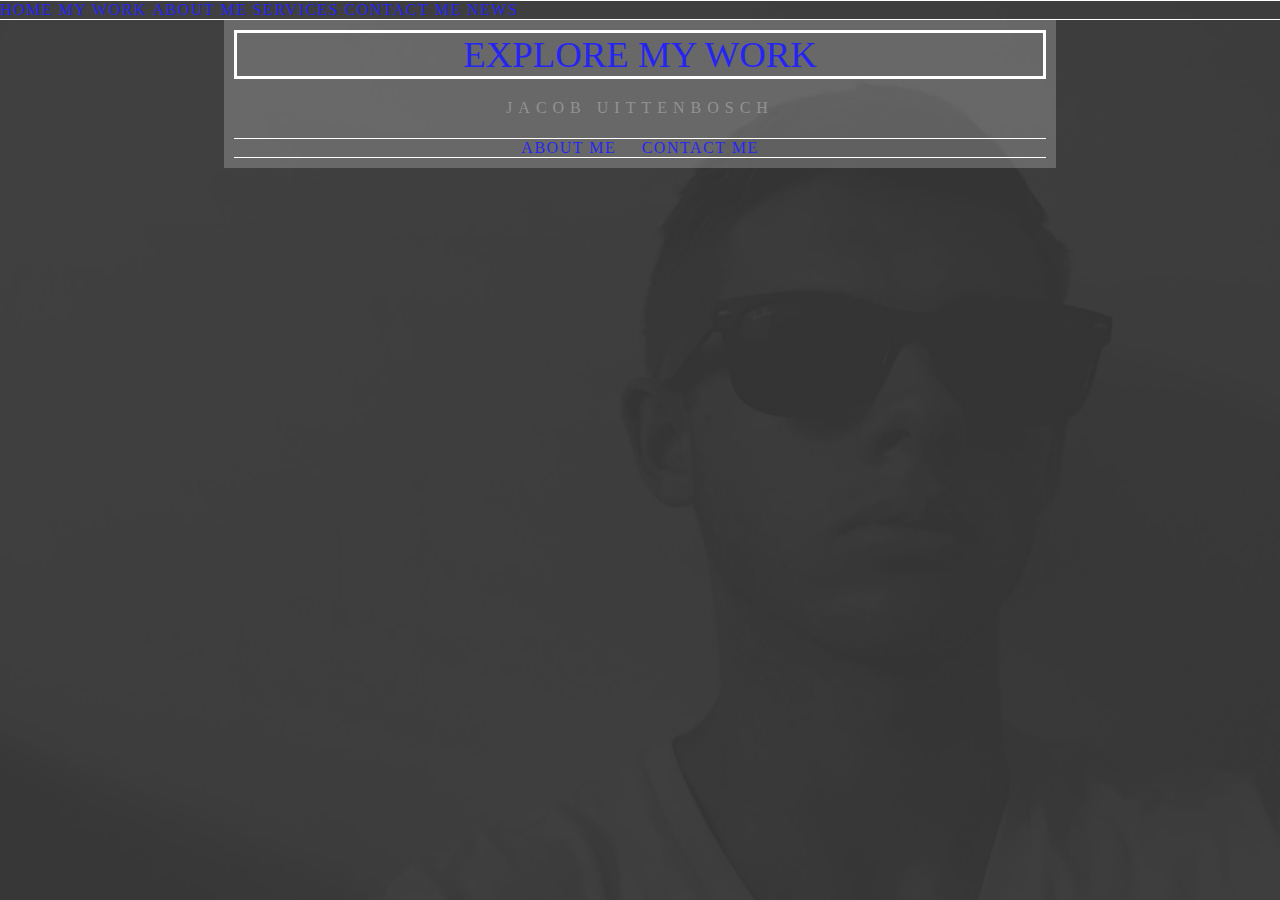
<file: version 2/index.html>
<!DOCTYPE html>



<html>
  
  	<head>
   		<meta charset="utf-8">
   		<title> Jacob's Portfolio </title>
  		<link href="css/index.css" rel=stylesheet text="text/css">  		
  	</head>


  	<body>
		<div id="container">

			<!--create a common footer that is repsonive DUH!  \/  for main.css-->
				<section class="headernav">
					<header>
						<ul class="buttons">
							<li><a href="index.html" class="button_">HOME</a></li>
							<li><a href="explore_my_work.html" class="button_">MY WORK</a></li>							
							<li><a href="about_me.html" class="button_">ABOUT ME</a></li>		<!--make an active css selector to whatever is in view-->	
							<li><a href="services.html" class="button_">SERVICES</a></li>
							<li><a href="contact_me.html" class="button_">CONTACT ME</a></li>
							<li><a href="news.html" class="button_">NEWS</a></li>
						</ul>
					</header>
				</section>



			<section class="boxcontainer">
				<div class="boxbanner">

					<div class="wrapper">
						<header>
						<div class="headercontainer">
						<a href="explore_my_work.html" id="exploremywork"> EXPLORE MY WORK</a>
						</div>
						</header>
						<p id="name">JACOB UITTENBOSCH</p>
						<footer>
							<ul class="buttons">
								<li><a href="about_me.html" class="buttons_">ABOUT ME</a></li>
								<li><a href="contact_me.html" class="buttons_">CONTACT ME</a></li>
							</ul>
						</footer>
					</div>

				</div>
			
			</section>
		</div>
  	</body>
  
</html>
</file>
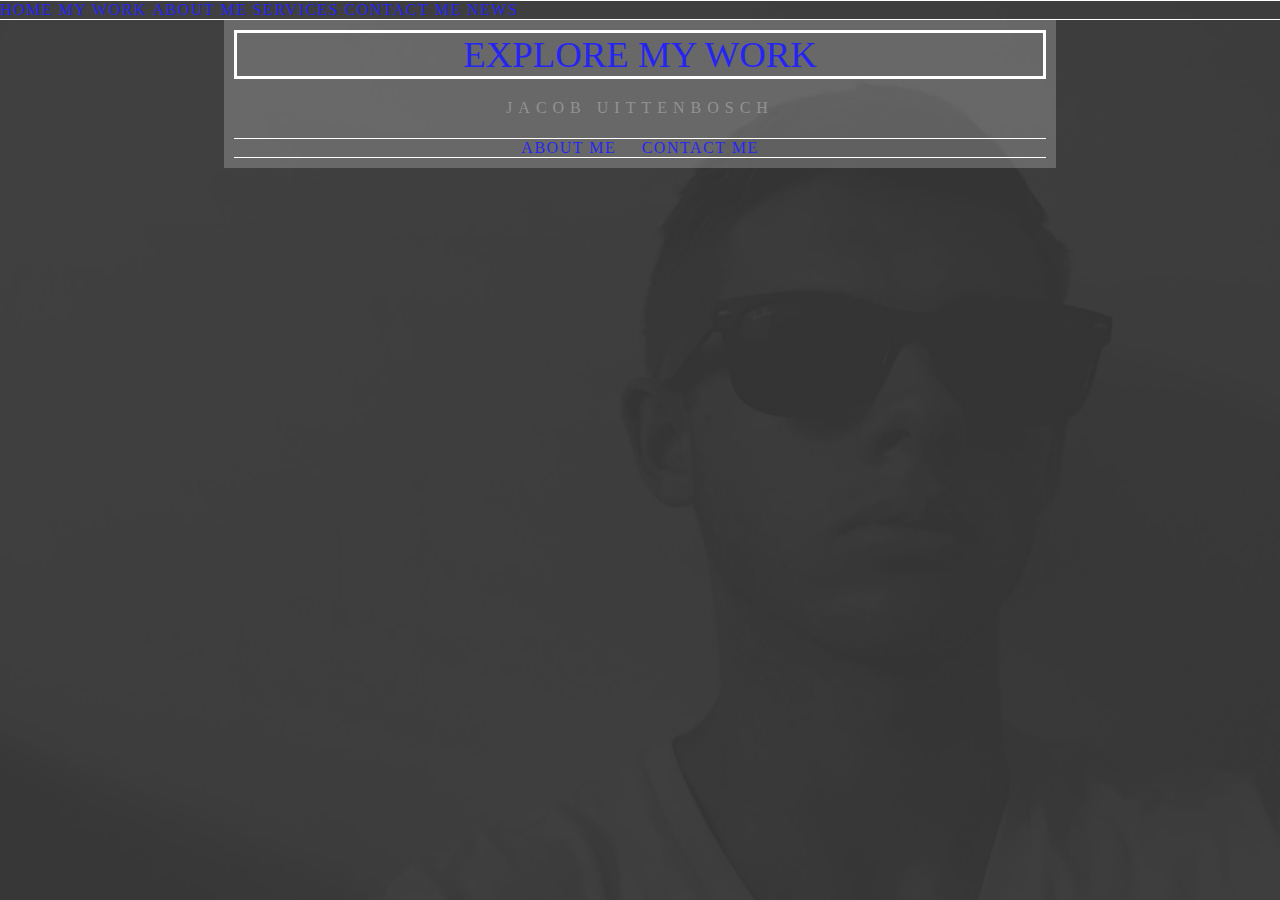
<file: version 3/index.html>
<!DOCTYPE html>

<html>
  
  	<head>
   		<meta charset="utf-8">
   		<title> Jacob's Portfolio </title>
  		<link href="css/index.css" rel=stylesheet text="text/css">  	
  		<link href="css/main-mobile.css" rel=stylesheet text="text/css">
  		<link href="css/main-tablet.css" rel=stylesheet text="text/css">
  		<link href="css/main-small-desktop.css" rel=stylesheet text="text/css">
  		<link href="css/main-normal-desktop.css" rel=stylesheet text="text/css">	
  	</head>


  	<body>
		<div id="container">

			<!--create a common footer that is repsonive DUH!  \/  for main.css-->
				<section class="headernav">
					<header>
						<ul class="buttons">
							<li><a href="index.html" class="button_">HOME</a></li>
							<li><a href="explore_my_work.html" class="button_">MY WORK</a></li>							
							<li><a href="about_me.html" class="button_">ABOUT ME</a></li>		<!--make an active css selector to whatever is in view-->	
							<li><a href="services.html" class="button_">SERVICES</a></li>
							<li><a href="contact_me.html" class="button_">CONTACT ME</a></li>
							<li><a href="news.html" class="button_">NEWS</a></li>
						</ul>
					</header>
				</section>



			<section class="boxcontainer">
				<div class="boxbanner">

					<div class="wrapper">
						<header>
						<div class="headercontainer">
						<a href="explore_my_work.html" id="exploremywork"> EXPLORE MY WORK</a>
						</div>
						</header>
						<p id="name">JACOB UITTENBOSCH</p>
						<footer>
							<ul class="buttons">
								<li><a href="about_me.html" class="buttons_">ABOUT ME</a></li>
								<li><a href="contact_me.html" class="buttons_">CONTACT ME</a></li>
							</ul>
						</footer>
					</div>

				</div>
			
			</section>
		</div>
  	</body>
  
</html>
</file>
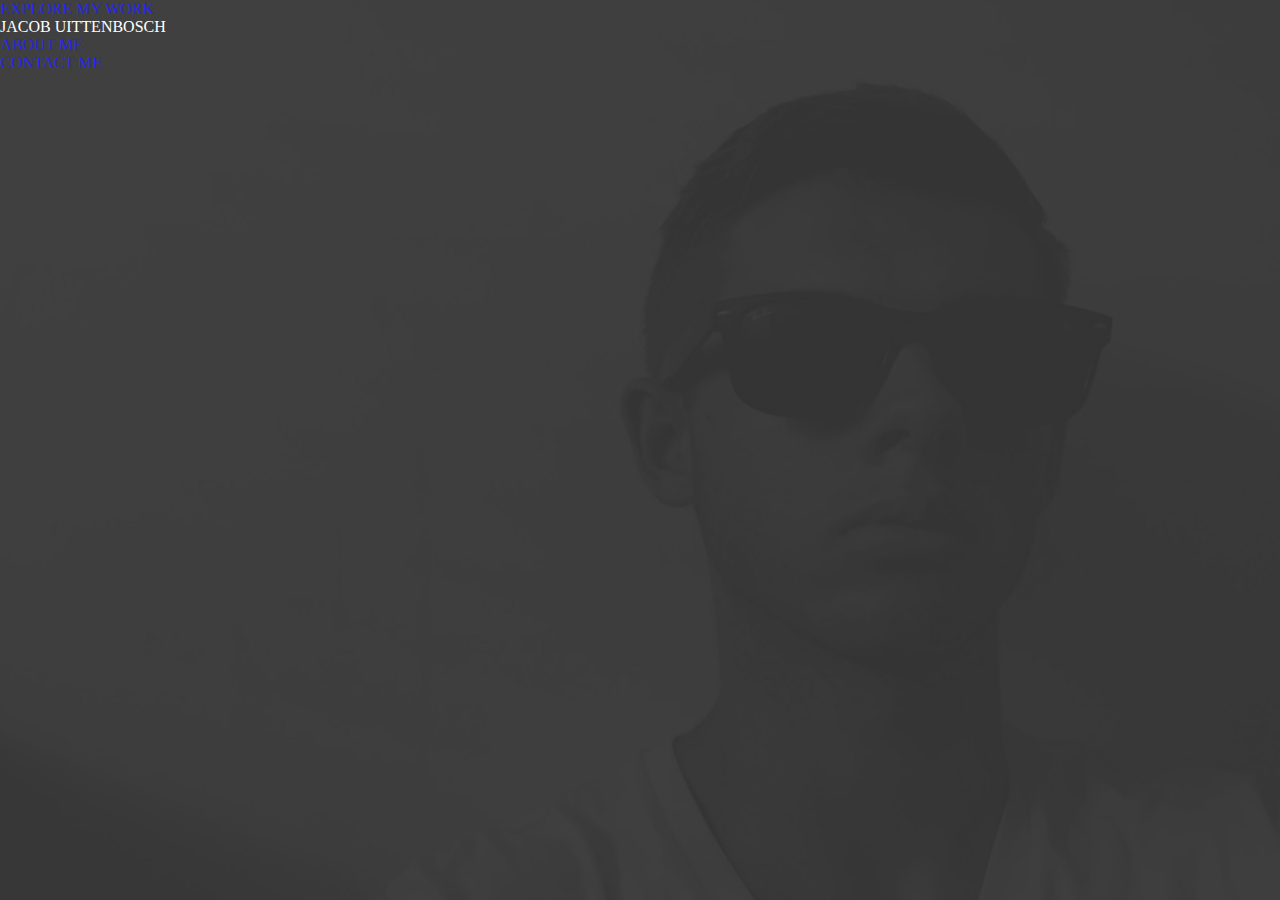
<file: version 2/about_me.html>
<!DOCTYPE html>



<html>
  
  	<head>
   		<meta charset="utf-8">
   		<title> Jacob's Portfolio </title>
  		<link href="css/main.css" rel=stylesheet text="text/css">
  		<link href="css/about_me.css" rel=stylesheet text="text/css">
  	</head>
  
  	<body>
		<div id="container">
			<section id="containerbox">

				<!--
					".inner" is set up as an inline-block so it automatically expands
					in both directions to fit whatever's inside it. This means it won't
					automatically wrap lines, so be sure to use line breaks where
					appropriate (<br />).
				-->
				<div class="inner">

					<header>
						<div id="explorecontainer">
						<a href="explore_my_work.html" id="explorework"> EXPLORE MY WORK</a>
						</div>
					</header>
					<p id="name">JACOB UITTENBOSCH</p>
					<footer>
						<ul class="buttons">
							<li><a href="about_me.html" class="button_">ABOUT ME</a></li>
							<li><a href="contact_me.html" class="button_">CONTACT ME</a></li>
						</ul>
					</footer>

				</div>
			
			</section>
		</div>
  	</body>
  
</html>
</file>
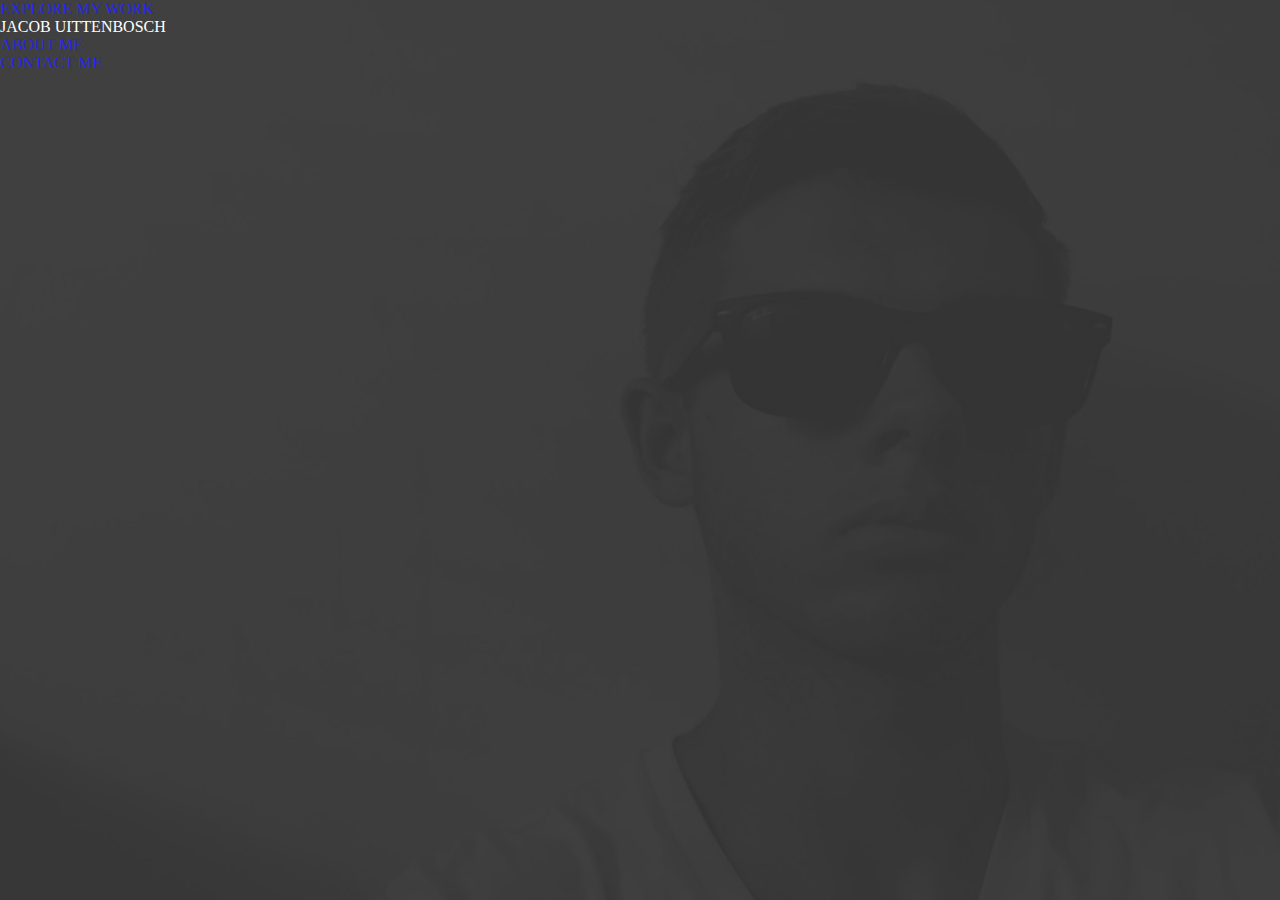
<file: version 2/contact_me.html>
<!DOCTYPE html>



<html>
  
  	<head>
   		<meta charset="utf-8">
   		<title> Jacob's Portfolio </title>
  		<link href="css/main.css" rel=stylesheet text="text/css">
  		<link href="css/contact_me.css" rel=stylesheet text="text/css">
  	</head>
  
  	<body>
		<div id="container">
			<section id="containerbox">

				<!--
					".inner" is set up as an inline-block so it automatically expands
					in both directions to fit whatever's inside it. This means it won't
					automatically wrap lines, so be sure to use line breaks where
					appropriate (<br />).
				-->
				<div class="inner">

					<header>
						<div id="explorecontainer">
						<a href="explore_my_work.html" id="explorework"> EXPLORE MY WORK</a>
						</div>
					</header>
					<p id="name">JACOB UITTENBOSCH</p>
					<footer>
						<ul class="buttons">
							<li><a href="about_me.html" class="button_">ABOUT ME</a></li>
							<li><a href="contact_me.html" class="button_">CONTACT ME</a></li>
						</ul>
					</footer>

				</div>
			
			</section>
		</div>
  	</body>
  
</html>
</file>
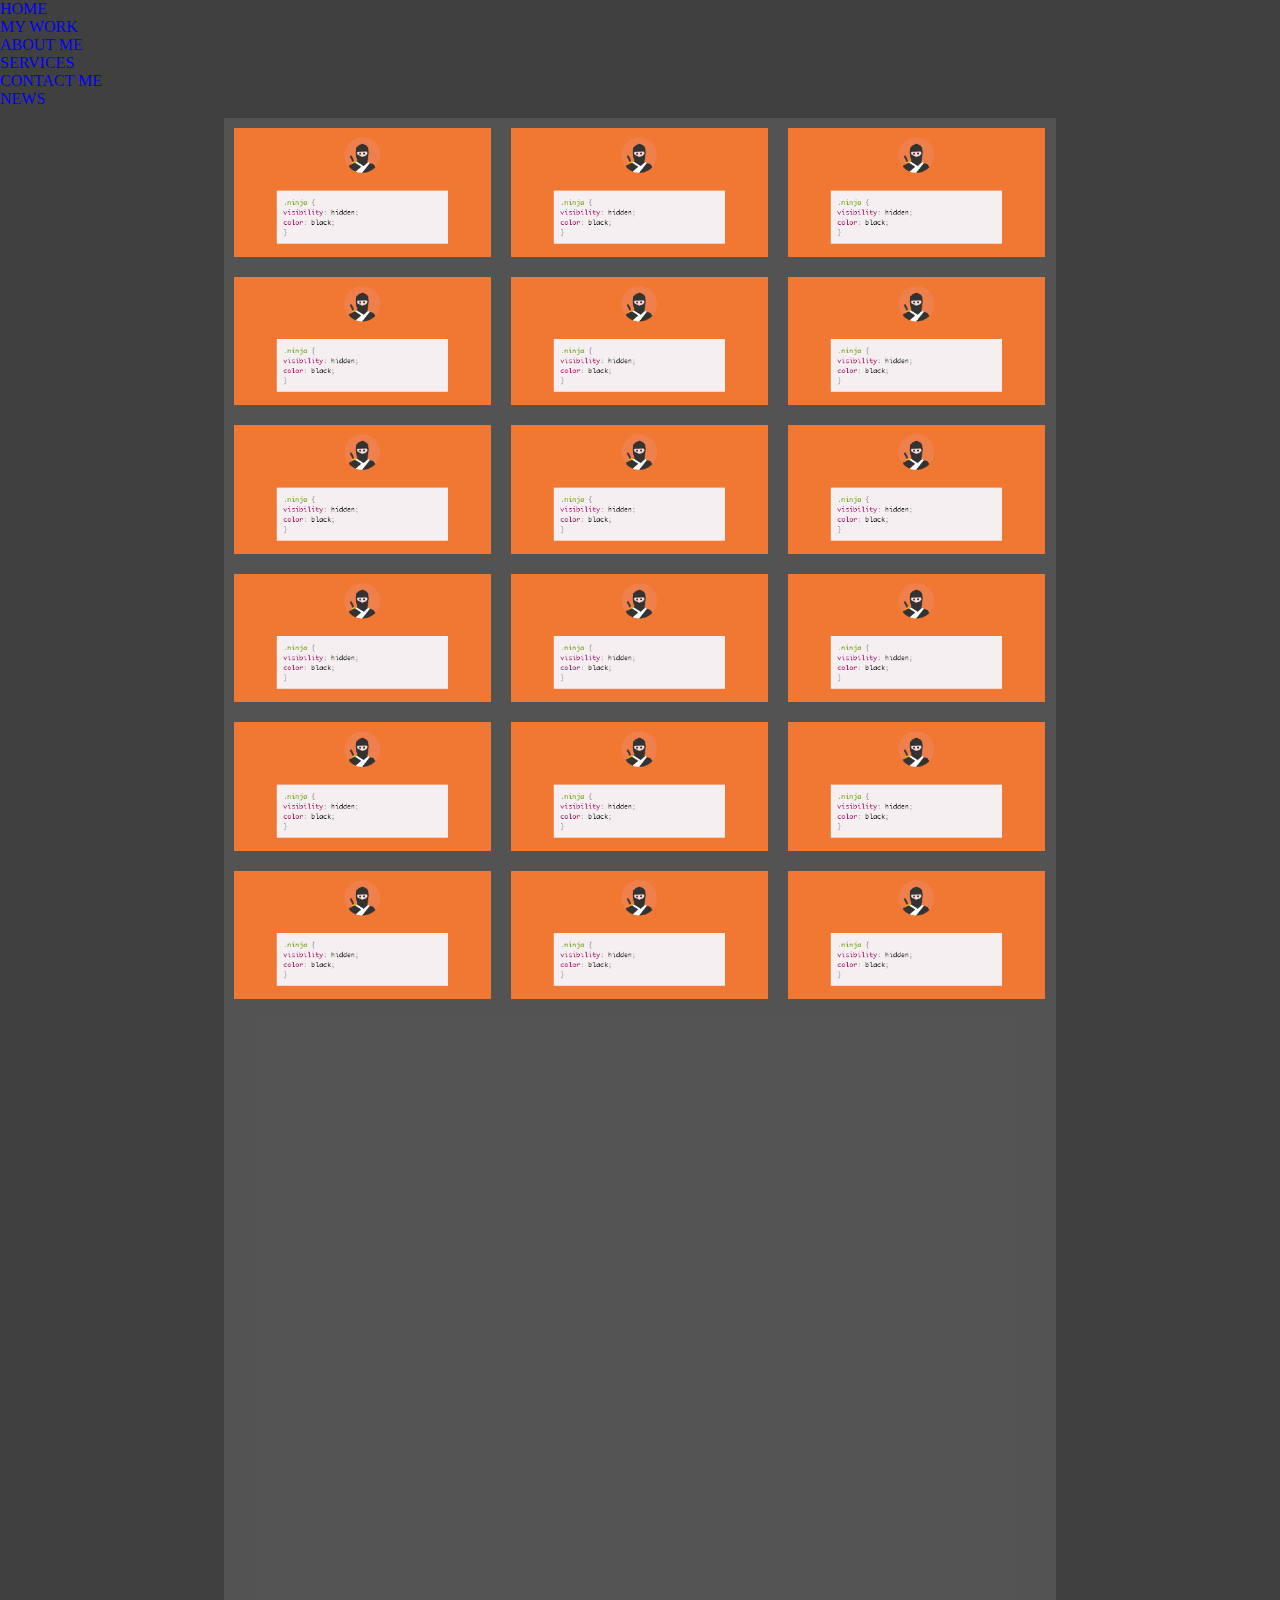
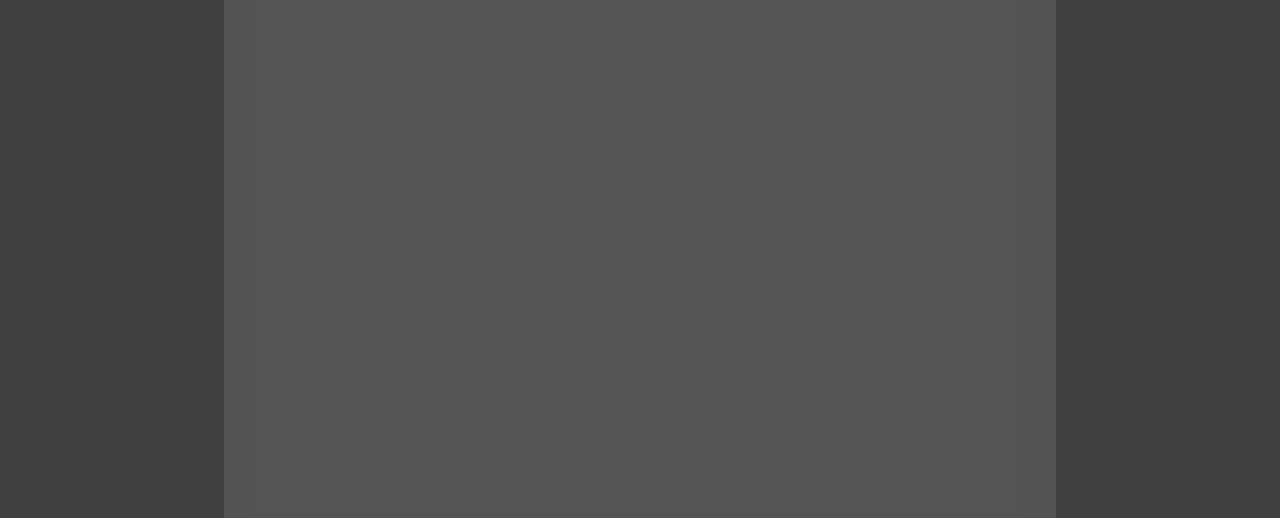
<file: version 2/explore_my_work.html>
<!DOCTYPE html>



<html>
  
  	<head>
   		<meta charset="utf-8">
   		<title> Jacob's Portfolio </title>
  		<link href="css/main.css" rel=stylesheet text="text/css">
  		<link href="css/explore_my_work.css" rel=stylesheet text="text/css">
  	</head>
  
  	<body>
		<div id="container">
		  
			<section> <!--START OF BODY SECTION-->
				
				<section class="headernav">
					<header>
						<ul class="buttons">
							<li><a href="index.html" class="button_">HOME</a></li>
							<li><a href="explore_my_work.html" class="button_">MY WORK</a></li>							
							<li><a href="about_me.html" class="button_">ABOUT ME</a></li>		<!--make an active css selector to whatever is in view-->	
							<li><a href="services.html" class="button_">SERVICES</a></li>
							<li><a href="contact_me.html" class="button_">CONTACT ME</a></li>
							<li><a href="news.html" class="button_">NEWS</a></li>
						</ul>
					</header>
				</section>






				<section>
					<div class="imagescontainer">
						<div id="gallery">
						<!--experiment with a 'recently visited' box with an  a:visited selector and active (visible) view once visited
								  		USE <aside></aside> to create the side panel to see visited items
								  		OR 	- make a sub footer thing at the bottom of each page of work to explore -->
							<div class="item">
								<a href="full_1.jpg">
									<img src="images/my_work/thumb_7.png" alt="1"/>
								</a>
							</div>
														<div class="item">
								<a href="full_1.jpg">
									<img src="images/my_work/thumb_7.png" alt="1"/>
								</a>
							</div>

							<div class="item">
								<a href="full_1.jpg">
									<img src="images/my_work/thumb_7.png" alt="1"/>
								</a>
							</div>

							<div class="item">
								<a href="full_1.jpg">
									<img src="images/my_work/thumb_7.png" alt="1"/>
								</a>
							</div>

							<div class="item">
								<a href="full_1.jpg">
									<img src="images/my_work/thumb_7.png" alt="1"/>
								</a>
							</div>

							<div class="item">
								<a href="full_1.jpg">
									<img src="images/my_work/thumb_7.png" alt="1"/>
								</a>
							</div>

							<div class="item">
								<a href="full_1.jpg">
									<img src="images/my_work/thumb_7.png" alt="1"/>
								</a>
							</div>

							<div class="item">
								<a href="full_1.jpg">
									<img src="images/my_work/thumb_7.png" alt="1"/>
								</a>
							</div>

							<div class="item">
								<a href="full_1.jpg">
									<img src="images/my_work/thumb_7.png" alt="1"/>
								</a>
							</div>

							<div class="item">
								<a href="full_1.jpg">
									<img src="images/my_work/thumb_7.png" alt="1"/>
								</a>
							</div>

							<div class="item">
								<a href="full_1.jpg">
									<img src="images/my_work/thumb_7.png" alt="1"/>
								</a>
							</div>

							<div class="item">
								<a href="full_1.jpg">
									<img src="images/my_work/thumb_7.png" alt="1"/>
								</a>
							</div>


							<div class="item">
								<a href="full_1.jpg">
									<img src="images/my_work/thumb_7.png" alt="1"/>
								</a>
							</div>

							<div class="item">
								<a href="full_1.jpg">
									<img src="images/my_work/thumb_7.png" alt="1"/>
								</a>
							</div>

							<div class="item">
								<a href="full_1.jpg">
									<img src="images/my_work/thumb_7.png" alt="1"/>
								</a>
							</div>

							<div class="item">
								<a href="full_1.jpg">
									<img src="images/my_work/thumb_7.png" alt="1"/>
								</a>
							</div>

							<div class="item">
								<a href="full_1.jpg">
									<img src="images/my_work/thumb_7.png" alt="1"/>
								</a>
							</div>

							<div class="item">
								<a href="full_1.jpg">
									<img src="images/my_work/thumb_7.png" alt="1"/>
								</a>
							</div>


						

						</div>

					</div>

					<footer class="visitedfooter">
						<div class="visitedlist">

						</div>
					</footer>
				</section>		

					
			</section> <!--END OF MAIN SECTION-->

		</div>
  	</body>
  
</html>
</file>
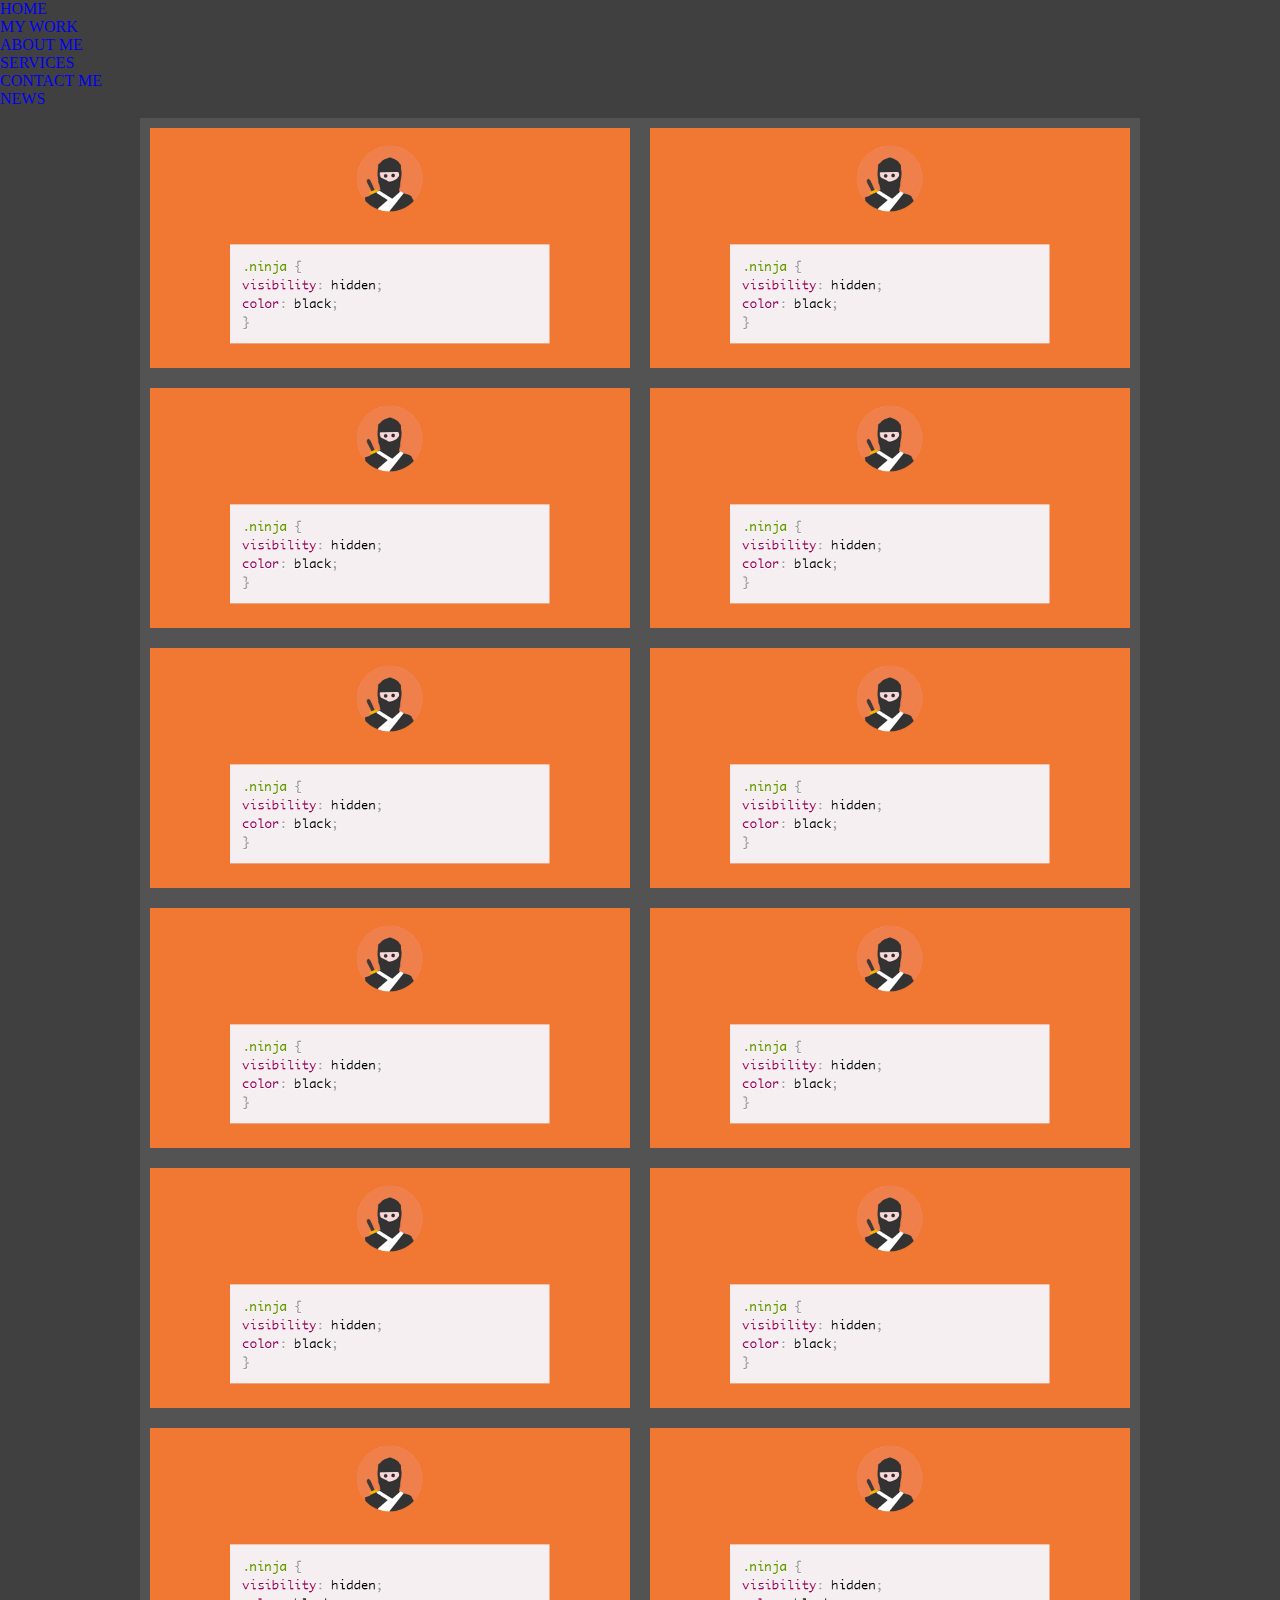
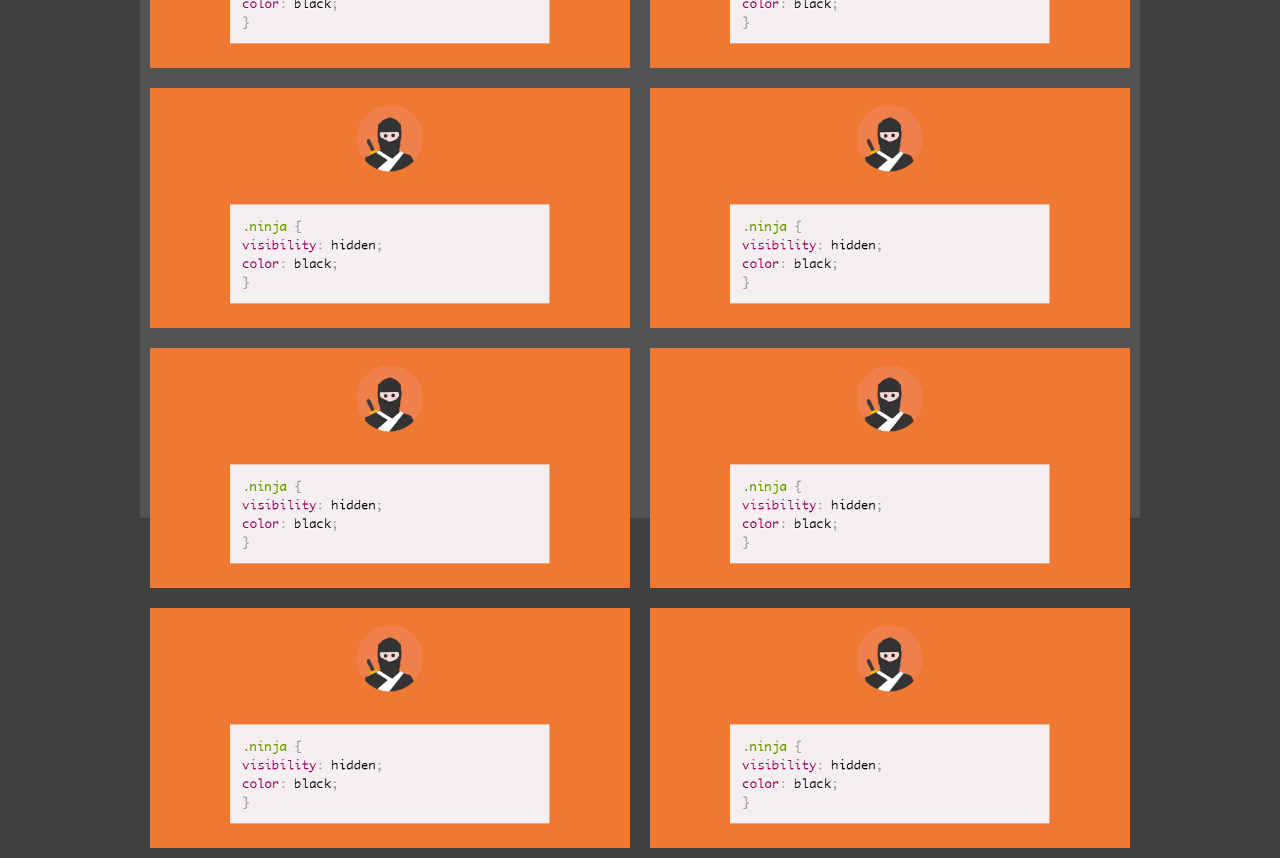
<file: version 3/explore_my_work.html>
<!DOCTYPE html>



<html>
  
  	<head>
   		<meta charset="utf-8">
   		<title> Jacob's Portfolio </title>
  		<link href="css/main.css" rel=stylesheet text="text/css">
  		<link href="css/explore-my-work.css" rel=stylesheet text="text/css">
  		<link href="css/main-mobile.css" rel=stylesheet text="text/css">
  		<link href="css/main-tablet.css" rel=stylesheet text="text/css">
  		<link href="css/main-small-desktop.css" rel=stylesheet text="text/css">
  		<link href="css/main-normal-desktop.css" rel=stylesheet text="text/css">
  		<link href="css/main-large-desktop.css" rel=stylesheet text="text/css">
  	</head>
  
  	<body>
		<div id="container">
		  
			<section> <!--START OF BODY SECTION-->
				
				<section class="headernav">
					<header>
						<ul class="buttons">
							<li><a href="index.html" class="button_">HOME</a></li>
							<li><a href="explore_my_work.html" class="button_">MY WORK</a></li>							
							<li><a href="about_me.html" class="button_">ABOUT ME</a></li>		<!--make an active css selector to whatever is in view-->	
							<li><a href="services.html" class="button_">SERVICES</a></li>
							<li><a href="contact_me.html" class="button_">CONTACT ME</a></li>
							<li><a href="news.html" class="button_">NEWS</a></li>
						</ul>
					</header>
				</section>






				<section>
					<div class="imagescontainer">
						<div id="gallery">
						<!--experiment with a 'recently visited' box with an  a:visited selector and active (visible) view once visited
								  		USE <aside></aside> to create the side panel to see visited items
								  		OR 	- make a sub footer thing at the bottom of each page of work to explore -->
							<div class="item">
								<a href="full_1.jpg">
									<img src="images/my_work/thumb_7.png" alt="1"/>
								</a>
							</div>
														<div class="item">
								<a href="full_1.jpg">
									<img src="images/my_work/thumb_7.png" alt="1"/>
								</a>
							</div>

							<div class="item">
								<a href="full_1.jpg">
									<img src="images/my_work/thumb_7.png" alt="1"/>
								</a>
							</div>

							<div class="item">
								<a href="full_1.jpg">
									<img src="images/my_work/thumb_7.png" alt="1"/>
								</a>
							</div>

							<div class="item">
								<a href="full_1.jpg">
									<img src="images/my_work/thumb_7.png" alt="1"/>
								</a>
							</div>

							<div class="item">
								<a href="full_1.jpg">
									<img src="images/my_work/thumb_7.png" alt="1"/>
								</a>
							</div>

							<div class="item">
								<a href="full_1.jpg">
									<img src="images/my_work/thumb_7.png" alt="1"/>
								</a>
							</div>

							<div class="item">
								<a href="full_1.jpg">
									<img src="images/my_work/thumb_7.png" alt="1"/>
								</a>
							</div>

							<div class="item">
								<a href="full_1.jpg">
									<img src="images/my_work/thumb_7.png" alt="1"/>
								</a>
							</div>

							<div class="item">
								<a href="full_1.jpg">
									<img src="images/my_work/thumb_7.png" alt="1"/>
								</a>
							</div>

							<div class="item">
								<a href="full_1.jpg">
									<img src="images/my_work/thumb_7.png" alt="1"/>
								</a>
							</div>

							<div class="item">
								<a href="full_1.jpg">
									<img src="images/my_work/thumb_7.png" alt="1"/>
								</a>
							</div>


							<div class="item">
								<a href="full_1.jpg">
									<img src="images/my_work/thumb_7.png" alt="1"/>
								</a>
							</div>

							<div class="item">
								<a href="full_1.jpg">
									<img src="images/my_work/thumb_7.png" alt="1"/>
								</a>
							</div>

							<div class="item">
								<a href="full_1.jpg">
									<img src="images/my_work/thumb_7.png" alt="1"/>
								</a>
							</div>

							<div class="item">
								<a href="full_1.jpg">
									<img src="images/my_work/thumb_7.png" alt="1"/>
								</a>
							</div>

							<div class="item">
								<a href="full_1.jpg">
									<img src="images/my_work/thumb_7.png" alt="1"/>
								</a>
							</div>

							<div class="item">
								<a href="full_1.jpg">
									<img src="images/my_work/thumb_7.png" alt="1"/>
								</a>
							</div>


						

						</div>

					</div>

					<footer class="visitedfooter">
						<div class="visitedlist">

						</div>
					</footer>
				</section>		

					
			</section> <!--END OF MAIN SECTION-->

		</div>
  	</body>
  
</html>
</file>
<file: version 2/css/index.css>
* {
		margin: 0px;
		padding:0px;

}

html {
		background: url(../images/selfie.png) no-repeat center center fixed; 
		-webkit-background-size: cover;
		-moz-background-size: cover;
		-o-background-size: cover;
		background-size: cover;
		opacity: 0.85;
		height: 100%;
		width: 100%;		
		list-style: none;
		text-decoration: none;
		font-family: 'Lato';	
		color: white;
		font-size: 100%;
}

body {
		height: 100%;
		width: 100%;
}

a {
		text-decoration: none;
}

a:visited {
		text-decoration: none;
		color: white;
}

header, nav, article, section, footer, aside {
		display: block;
}
.boxbanner {
		position: relative;
		margin: auto;
		background-color: rgba(192,192,192,0.3);		
		min-width: 280px;
		max-width: 65%;
		min-height: 135px;
		max-height: 214px;
		text-align: center;
		overflow: hidden;
}

.wrapper {
		margin: 10px;
		max-height: 100%;
		max-width: 100%;
}

.headercontainer {
		border: 3px solid white;
		font-size: 2.3em;
		margin: 5px 0px;
}

/*ask about how to adjust the padding on the header (explore my work) so that the anchor (link) is a 100% wide button*/

.headercontainer:hover{
		background-color: rgba(192,192,192,0.4);
		border-color: rgba(192,192,192,0.0);
}

#exploremywork {
		padding: 0px 10px;
}

#name {
		margin: auto;
		color: grey;
		padding: 15px 0px;
		letter-spacing: 6px;
		margin-bottom: 6px;
}

.buttons {
		border: 1px solid white;
		border-left: 0px;
		border-right: 0px;
		letter-spacing: 1.5px;

}

.buttons li {
		display: inline;
		margin: 3px 0px;
}

.buttons li a:hover {
		background-color: rgba(192,192,192,0.4);
}

.buttons_ {
		padding: 0px 10px;
}
</file>
<file: version 3/css/index.css>
* {
		margin: 0px;
		padding:0px;

}

html {
		background: url(../images/selfie.png) no-repeat center center fixed; 
		-webkit-background-size: cover;
		-moz-background-size: cover;
		-o-background-size: cover;
		background-size: cover;
		opacity: 0.85;
		height: 100%;
		width: 100%;		
		list-style: none;
		text-decoration: none;
		font-family: 'Lato';	
		color: white;
		font-size: 100%;
}

body {
		height: 100%;
		width: 100%;
}

a {
		text-decoration: none;
}

a:visited {
		text-decoration: none;
		color: white;
}

header, nav, article, section, footer, aside {
		display: block;
}
.boxbanner {
		position: relative;
		margin: auto;
		background-color: rgba(192,192,192,0.3);		
		min-width: 280px;
		max-width: 65%;
		text-align: center;
		overflow: hidden;
}

.wrapper {
		margin: 10px;
		max-height: 100%;
		max-width: 100%;
}

.headercontainer {
		border: 3px solid white;
		font-size: 2.3em;
		margin: 5px 0px;
}

/*ask about how to adjust the padding on the header (explore my work) so that the anchor (link) is a 100% wide button*/

.headercontainer:hover{
		background-color: rgba(192,192,192,0.4);
		border-color: rgba(192,192,192,0.0);
}

#exploremywork {
		padding: 0px 10px;
}

#name {
		margin: auto;
		color: grey;
		padding: 15px 0px;
		letter-spacing: 6px;
		margin-bottom: 6px;
}

.buttons {
		border: 1px solid white;
		border-left: 0px;
		border-right: 0px;
		letter-spacing: 1.5px;

}

.buttons li {
		display: inline;
		margin: 3px 0px;
}

.buttons li a:hover {
		background-color: rgba(192,192,192,0.4);
}

.buttons_ {
		padding: 0px 10px;
}
</file>
<file: version 3/css/main-mobile.css>
@media only screen and (max-width:450px) { 
    /* Smartphone view: 1 tile */
    
    

.item {
        width: 100%;
        height: 10px;
        padding-bottom: 50%;
}

.imagescontainer{
		margin: auto 8%;
}


}
</file>
<file: version 3/css/main-tablet.css>
@media only screen and (max-width:670px) and (min-width:451px) { 
    /* Tablet iPad view: 2 tile */
    
    

.item {
        width: 100%;
        height: 10px;
        padding-bottom: 50%;
}
        
.imagescontainer{
		margin: auto 5%;
}        
        
        
}
</file>
<file: version 3/css/main-small-desktop.css>
@media only screen and (max-width: 1050px) and (min-width: 671px) { 
    /* Small Desktop view: 2 tile */
    
    

.item {
        width: 50%;
        height: 10px;
        padding-bottom: 25%;
}
        
.imagescontainer{
		margin: auto 5%;
}        
        
        
}
</file>
<file: version 3/css/main-normal-desktop.css>
@media only screen and (max-width: 1290px) and (min-width: 1051px) { 
    /* Normal Desktop view: 3 tile */
    
    

.item {
        width: 50%;
        height: 10px;
        padding-bottom: 25%;
}
        
.imagescontainer{
		margin: auto;
		max-width: 1000px;
}        
        
        
}
</file>
<file: version 2/css/main.css>
* {
		margin: 0px;
		padding:0px;

}

html {
		background-color: rgba(31,31,31,.85);
		height: 100%;
		width: 100%;		
		list-style: none;
		text-decoration: none;
		font-family: 'Lato';	
		color: white;
		font-size: 100%;
}

body {
		height: 100%;
		width: 100%;
}

a {
		text-decoration: none;
}

a:visited {
		text-decoration: none;
		color: white;
}
header, nav, article, section, footer, aside {
		display: block;
}

/*main css should have footer and header navs or anything that is carried out through all pages so that
you dont have to copy each css code into each css page*/

.footernav {
		position: fixed;
		bottom: 0px;
		display: block;
		min-height: 47px;
		height: 35px;
		width: 100%;
		background-color: rgba(150,150,150,1);
		text-align: center;
}

.footernav li{
		display: inline-block;
		margin: 14px 5px;
}
</file>
<file: version 2/css/about_me.css>
html {
		font-family: 'Lato';	
		color: white;
		background: url(../images/selfie.png) no-repeat center center fixed; 
		-webkit-background-size: cover;
		-moz-background-size: cover;
		-o-background-size: cover;
		background-size: cover;
		opacity: 0.85;
		height: 100%;
		width: 100%;
}

body {
		font-size: 100%;
}


#container{
 		height: ;

}
</file>
<file: version 2/css/contact_me.css>
html {
		font-family: 'Lato';	
		color: white;
		background: url(../images/selfie.png) no-repeat center center fixed; 
		-webkit-background-size: cover;
		-moz-background-size: cover;
		-o-background-size: cover;
		background-size: cover;
		opacity: 0.85;
		height: 100%;
		width: 100%;
}

body {
		font-size: 100%;
}


#container{
 		height: ;

}
</file>
<file: version 2/css/explore_my_work.css>
.imagescontainer{
		margin: auto;
		padding-top; 20px;
 		height: 2000px; /*make sure to adjust this to min and max height which is repsonsive with javascript*/
 		background-color: rgba(255,255,255,0.1);
 		min-width: 280px;
 		width: 65%;

}

#gallery {
		margin-top: 10px;
		max-width: 1000px; /*change to 65% if it works*/\
		margin-left: auto;
		margin-right: auto;

}

.item { 
  float: left;
  position: relative;
  width: 20%;
  padding-bottom: 14%;
}

.item a {
  position: absolute;
  left: 10px;
  right: 10px;
  top: 10px;
  bottom: 10px;
  overflow: hidden;
}

.item a img {
  width: 100%;
}

.item:active {
    transform:scale(1.5);
    -ms-transform:scale(1.5); /* IE 9 */
    -moz-transform:scale(1.5); /* Firefox */
    -webkit-transform:scale(1.5); /* Safari and Chrome */
    -o-transform:scale(1.5); /* Opera */
}

@media only screen and (max-width:450px) { 
    /* Smartphone view: 1 tile */
    .item {
        width: 100%;
        height: 10px;
        padding-bottom: 50%;
    }
}

@media only screen and (max-width:670px) and (min-width:451px) { 
    /* Tablet view: 2 tiles */
    .item {
        width: 100%;
        height: 10px;
        padding-bottom: 50%;
    }
}

@media only screen and (max-width:1050px) and (min-width:671px) { 
    /* Small desktop / ipad view: 3 tiles */
    .item {
        width: 50%;
        height: 10px;
        padding-bottom: 25%;
    }
}

@media only screen and (max-width:1290px) and (min-width:1051px) { 
    /* Medium desktop: 4 tiles */
    .item {
        width: 33.3%;
        height: 10px;
        padding-bottom: 16.65%;
    }
}

@media only screen and (max-width:1680px) and (min-width:1291px) { 
    /* Medium desktop: 4 tiles */
    .item {
        width: 33.3%;
        height: 10px;
        padding-bottom: 16.65%;
    }
}

@media only screen and (max-width:1920px) and (min-width:1681px) { 
    /* Medium desktop: 4 tiles */
    .item {
        width: 25%;
        height: 10px;
        padding-bottom: 12.25%;
    }
}





.image img:visited {
		
}
</file>
<file: version 3/css/main.css>
* {
		margin: 0px;
		padding:0px;

}

html {
		background-color: rgba(31,31,31,.85);
		height: 100%;
		width: 100%;		
		list-style: none;
		text-decoration: none;
		font-family: 'Lato';	
		color: white;
		font-size: 100%;
}

body {
		height: 100%;
		width: 100%;
}

a {
		text-decoration: none;
}

a:visited {
		text-decoration: none;
		color: white;
}
header, nav, article, section, footer, aside {
		display: block;
}

/*main css should have footer and header navs or anything that is carried out through all pages so that
you dont have to copy each css code into each css page*/
</file>
<file: version 3/css/explore-my-work.css>
.imagescontainer{
		margin: auto;
		padding-top; 20px;
 		height: 2000px; /*make sure to adjust this to min and max height which is repsonsive with javascript*/
 		background-color: rgba(255,255,255,0.1);

}

#gallery {
		margin-top: 10px;
		margin-left: auto;
		margin-right: auto;

}

.item { 
  float: left;
  position: relative;
  width: 100%;
  padding-bottom: 100%;
}

.item a {
  position: absolute;
  left: 10px;
  right: 10px;
  top: 10px;
  bottom: 10px;
  overflow: hidden;
}

.item a img {
  width: 100%;
}

.item:active {
    transform:scale(1.5);
    -ms-transform:scale(1.5); /* IE 9 */
    -moz-transform:scale(1.5); /* Firefox */
    -webkit-transform:scale(1.5); /* Safari and Chrome */
    -o-transform:scale(1.5); /* Opera */
}

.image img:visited {
		
}
</file>
<file: version 3/css/main-large-desktop.css>
@media only screen and (max-width: 2240px) and (min-width: 1291px) { 
    /* Large Desktop view: 4 tile */
    
    

.item {
        width: 33.3%;
        height: 10px;
        padding-bottom: 16.65%;
}
        
.imagescontainer{
		margin: auto 15%;
		width: 100;
}        
        
        
}
</file>
